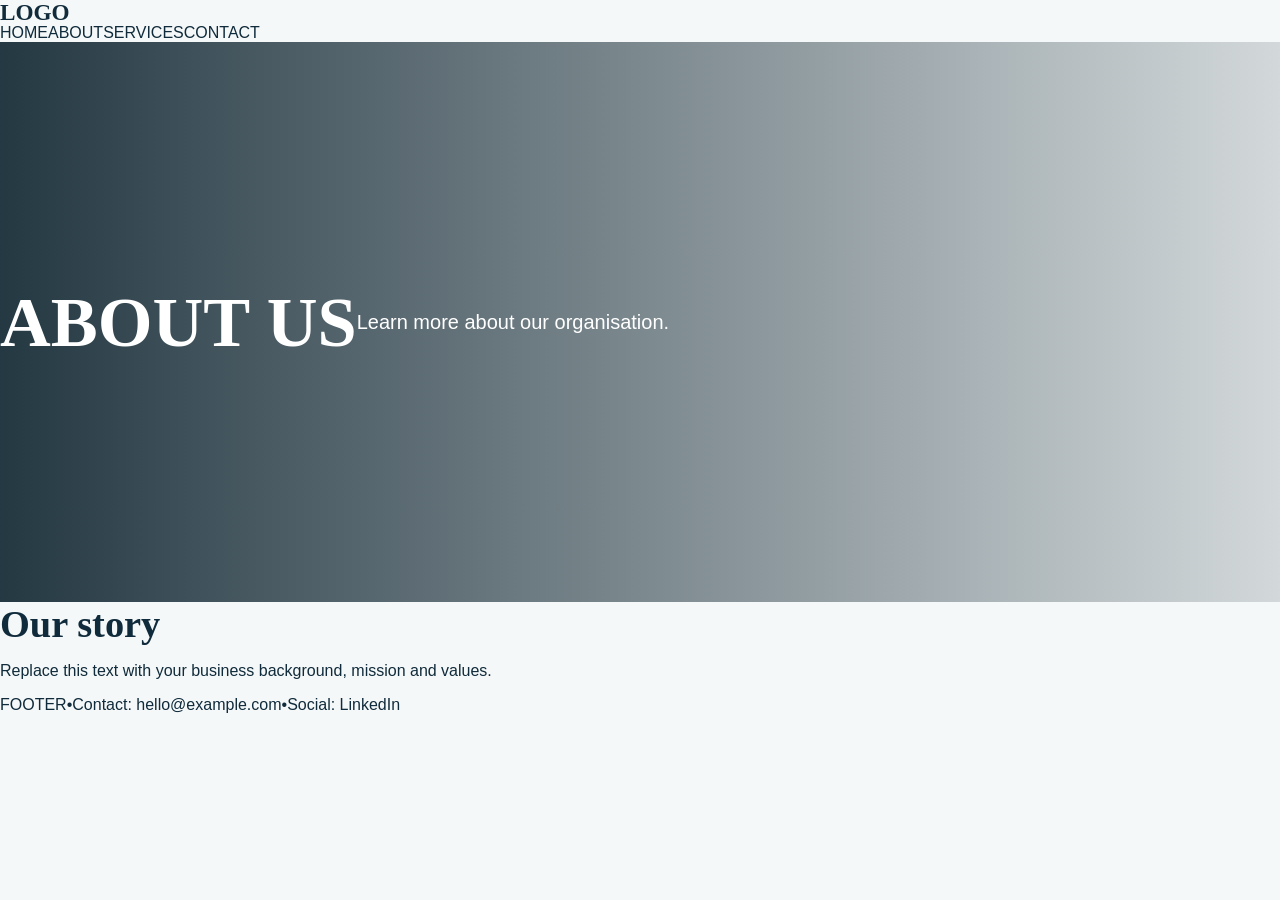
<file: about.html>
<!DOCTYPE html><html lang="en"><head><meta charset="UTF-8"><meta name="viewport" content="width=device-width,initial-scale=1"><meta name="description" content="Explore our services and get in touch."><title>About | Your Business</title><link rel="stylesheet" href="style.css"><script src="script.js" defer></script></head><body><header class="wrap"><nav class="navbar" aria-label="Main navigation"><a class="brand" href="index.html">LOGO</a><button class="menu-toggle" aria-label="Toggle navigation" aria-expanded="false" aria-controls="primary-nav">☰</button><div class="navlinks" id="primary-nav"><a href="index.html">HOME</a><a href="about.html" aria-current="page">ABOUT</a><a href="services.html">SERVICES</a><a href="contact.html">CONTACT</a></div></nav></header><main class="wrap"><section class="hero"><h1>ABOUT US</h1><p>Learn more about our organisation.</p></section><section class="content-panel"><h2>Our story</h2><p>Replace this text with your business background, mission and values.</p></section></main><footer class="wrap"><div class="footer-inner"><span>FOOTER</span><span>•</span><span>Contact: <a href="mailto:hello@example.com">hello@example.com</a></span><span>•</span><span>Social: <a href="https://www.linkedin.com/" target="_blank" rel="noopener noreferrer">LinkedIn</a></span></div></footer></body></html>
</file>
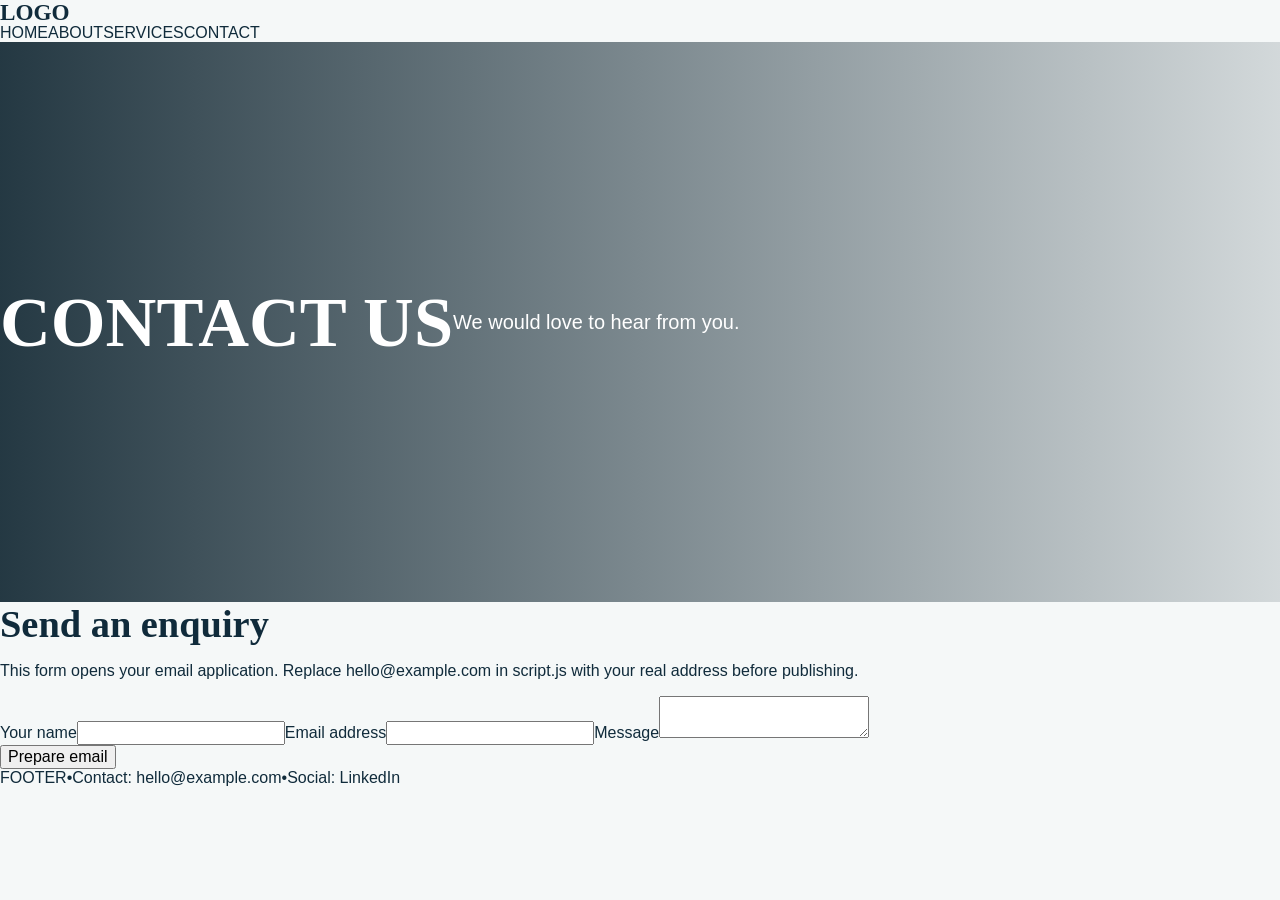
<file: contact.html>
<!DOCTYPE html><html lang="en"><head><meta charset="UTF-8"><meta name="viewport" content="width=device-width,initial-scale=1"><meta name="description" content="Explore our services and get in touch."><title>Contact | Your Business</title><link rel="stylesheet" href="style.css"><script src="script.js" defer></script></head><body><header class="wrap"><nav class="navbar" aria-label="Main navigation"><a class="brand" href="index.html">LOGO</a><button class="menu-toggle" aria-label="Toggle navigation" aria-expanded="false" aria-controls="primary-nav">☰</button><div class="navlinks" id="primary-nav"><a href="index.html">HOME</a><a href="about.html">ABOUT</a><a href="services.html">SERVICES</a><a href="contact.html" aria-current="page">CONTACT</a></div></nav></header><main class="wrap"><section class="hero"><h1>CONTACT US</h1><p>We would love to hear from you.</p></section><section class="content-panel"><h2>Send an enquiry</h2><p class="note">This form opens your email application. Replace hello@example.com in script.js with your real address before publishing.</p><form id="contact-form" class="form-grid"><label>Your name<input name="name" required autocomplete="name"></label><label>Email address<input name="email" type="email" required autocomplete="email"></label><label>Message<textarea name="message" required></textarea></label><div><button class="button" type="submit">Prepare email</button></div></form></section></main><footer class="wrap"><div class="footer-inner"><span>FOOTER</span><span>•</span><span>Contact: <a href="mailto:hello@example.com">hello@example.com</a></span><span>•</span><span>Social: <a href="https://www.linkedin.com/" target="_blank" rel="noopener noreferrer">LinkedIn</a></span></div></footer></body></html>
</file>
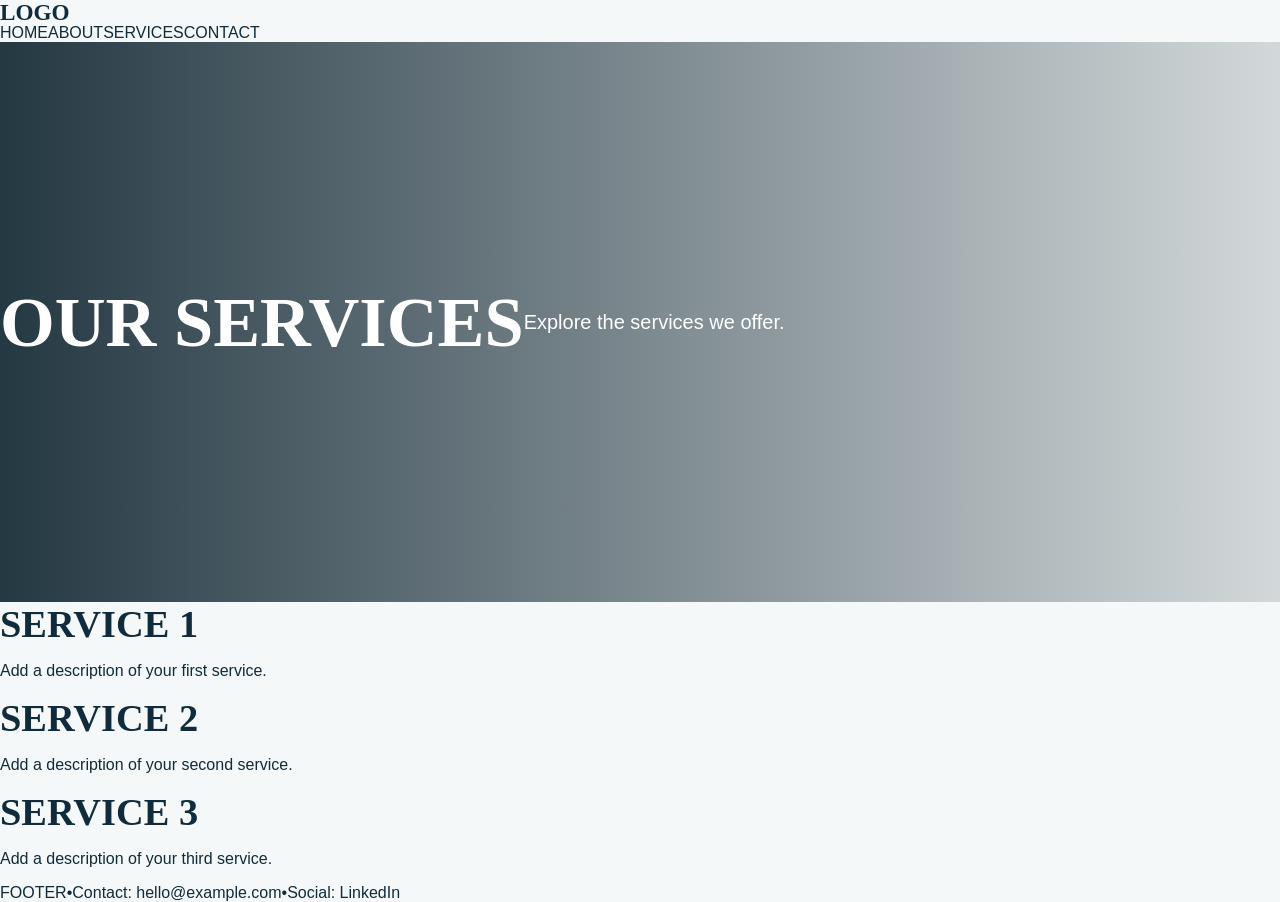
<file: services.html>
<!DOCTYPE html><html lang="en"><head><meta charset="UTF-8"><meta name="viewport" content="width=device-width,initial-scale=1"><meta name="description" content="Explore our services and get in touch."><title>Services | Your Business</title><link rel="stylesheet" href="style.css"><script src="script.js" defer></script></head><body><header class="wrap"><nav class="navbar" aria-label="Main navigation"><a class="brand" href="index.html">LOGO</a><button class="menu-toggle" aria-label="Toggle navigation" aria-expanded="false" aria-controls="primary-nav">☰</button><div class="navlinks" id="primary-nav"><a href="index.html">HOME</a><a href="about.html">ABOUT</a><a href="services.html" aria-current="page">SERVICES</a><a href="contact.html">CONTACT</a></div></nav></header><main class="wrap"><section class="hero"><h1>OUR SERVICES</h1><p>Explore the services we offer.</p></section><section class="services-grid"><article class="service-card" id="service-1"><h2>SERVICE 1</h2><p>Add a description of your first service.</p></article><article class="service-card" id="service-2"><h2>SERVICE 2</h2><p>Add a description of your second service.</p></article><article class="service-card" id="service-3"><h2>SERVICE 3</h2><p>Add a description of your third service.</p></article></section></main><footer class="wrap"><div class="footer-inner"><span>FOOTER</span><span>•</span><span>Contact: <a href="mailto:hello@example.com">hello@example.com</a></span><span>•</span><span>Social: <a href="https://www.linkedin.com/" target="_blank" rel="noopener noreferrer">LinkedIn</a></span></div></footer></body></html>
</file>
<file: style.css>
:root{--navy:#092638;--teal:#087b87;--gold:#ffbd23;--ink:#102b3b;--muted:#5d6c76;--bg:#f5f8f8}*{box-sizing:border-box}html{scroll-behavior:smooth}body{margin:0;font-family:Arial,Helvetica,sans-serif;color:var(--ink);background:var(--bg)}a{color:inherit;text-decoration:none}button,input,select,textarea{font:inherit}button{cursor:pointer}.container{width:min(1160px,92%);margin:auto}.site-header{background:var(--navy);color:white;position:relative;z-index:10}.nav-inner{display:flex;align-items:center;justify-content:space-between;gap:25px;min-height:82px}.brand{font-family:Georgia,serif;font-size:1.45rem;font-weight:bold;line-height:1.05}.brand small{display:block;font:12px Arial;letter-spacing:2px;color:var(--gold);margin-top:5px}.nav-links{display:flex;align-items:center;gap:26px}.nav-links a:hover,.nav-links a[aria-current=page]{color:var(--gold)}.menu-toggle{display:none;background:none;color:white;border:1px solid #ffffff77;border-radius:8px;padding:9px 12px}.btn{display:inline-block;background:var(--gold);color:#132c38;padding:14px 24px;border:0;border-radius:9px;font-weight:700}.btn:hover{filter:brightness(.94)}.btn-teal{background:var(--teal);color:white}.hero{min-height:560px;display:flex;align-items:center;color:white;background:linear-gradient(90deg,rgba(2,25,37,.86),rgba(2,25,37,.14)),url('https://images.unsplash.com/photo-1588598198321-9735fd52455b?auto=format&fit=crop&w=1800&q=85') center/cover}.hero-content{padding:75px 0 110px}.eyebrow{text-transform:uppercase;letter-spacing:3px;font-weight:bold;color:var(--gold)}h1,h2,h3{font-family:Georgia,serif}h1{font-size:clamp(2.6rem,5.5vw,5rem);line-height:1.08;max-width:760px;margin:12px 0}h2{font-size:clamp(1.9rem,3vw,2.7rem);margin:0 0 12px}.hero p{font-size:1.25rem;max-width:570px;line-height:1.6}.search-panel{background:white;border-radius:16px;padding:20px;display:grid;grid-template-columns:1.2fr 1fr .7fr auto;gap:14px;align-items:end;box-shadow:0 14px 36px #0926382b;margin-top:-54px;position:relative}.field label{display:block;font-size:.82rem;font-weight:bold;margin-bottom:8px}.field input,.field select,.field textarea{width:100%;border:1px solid #cbd8dc;border-radius:8px;padding:13px;background:white;color:var(--ink)}.section{padding:75px 0}.section-heading{text-align:center;margin-bottom:34px}.section-heading p{color:var(--muted);font-size:1.08rem}.cards{display:grid;grid-template-columns:repeat(3,1fr);gap:22px}.card{background:white;border-radius:16px;overflow:hidden;box-shadow:0 5px 25px #0b2a3d12}.card img{width:100%;height:240px;object-fit:cover;display:block}.card-content{padding:24px}.card h3{font-size:1.5rem;margin:0 0 10px}.card p{line-height:1.6;color:var(--muted)}.card a{color:var(--teal);font-weight:bold}.intro{background:white}.intro-grid{display:grid;grid-template-columns:1fr 1fr;gap:40px;align-items:center}.intro img{width:100%;border-radius:18px;max-height:420px;object-fit:cover}.intro p,.page-content p{line-height:1.8;color:var(--muted)}.page-banner{background:linear-gradient(120deg,#092638,#087b87);color:white;padding:76px 0}.page-banner h1{font-size:3.5rem}.page-banner p{font-size:1.15rem}.contact-grid{display:grid;grid-template-columns:1fr 1.5fr;gap:35px}.contact-form{background:white;padding:28px;border-radius:16px;box-shadow:0 5px 25px #0b2a3d12}.contact-form .field{margin-bottom:18px}.notice{background:#e7f2f1;padding:16px;border-radius:10px;color:#1d555b}.footer{background:var(--navy);color:#e4eef0;padding:42px 0}.footer-grid{display:flex;justify-content:space-between;gap:24px;flex-wrap:wrap}.footer a{color:#e4eef0}.footer p{color:#b6cbd1}.results{margin-top:14px;color:#15515a;font-weight:bold}.small{font-size:.9rem;color:var(--muted)}@media(max-width:850px){.search-panel{grid-template-columns:1fr 1fr}.cards{grid-template-columns:repeat(2,1fr)}.intro-grid,.contact-grid{grid-template-columns:1fr}}@media(max-width:650px){.nav-inner{min-height:72px}.menu-toggle{display:block}.nav-links{display:none;position:absolute;top:72px;left:0;right:0;background:var(--navy);padding:20px 5%;flex-direction:column;align-items:stretch}.nav-links.open{display:flex}.hero{min-height:500px}.hero-content{padding:60px 0 100px}.search-panel,.cards{grid-template-columns:1fr}.section{padding:55px 0}.page-banner h1{font-size:2.6rem}}
</file>
